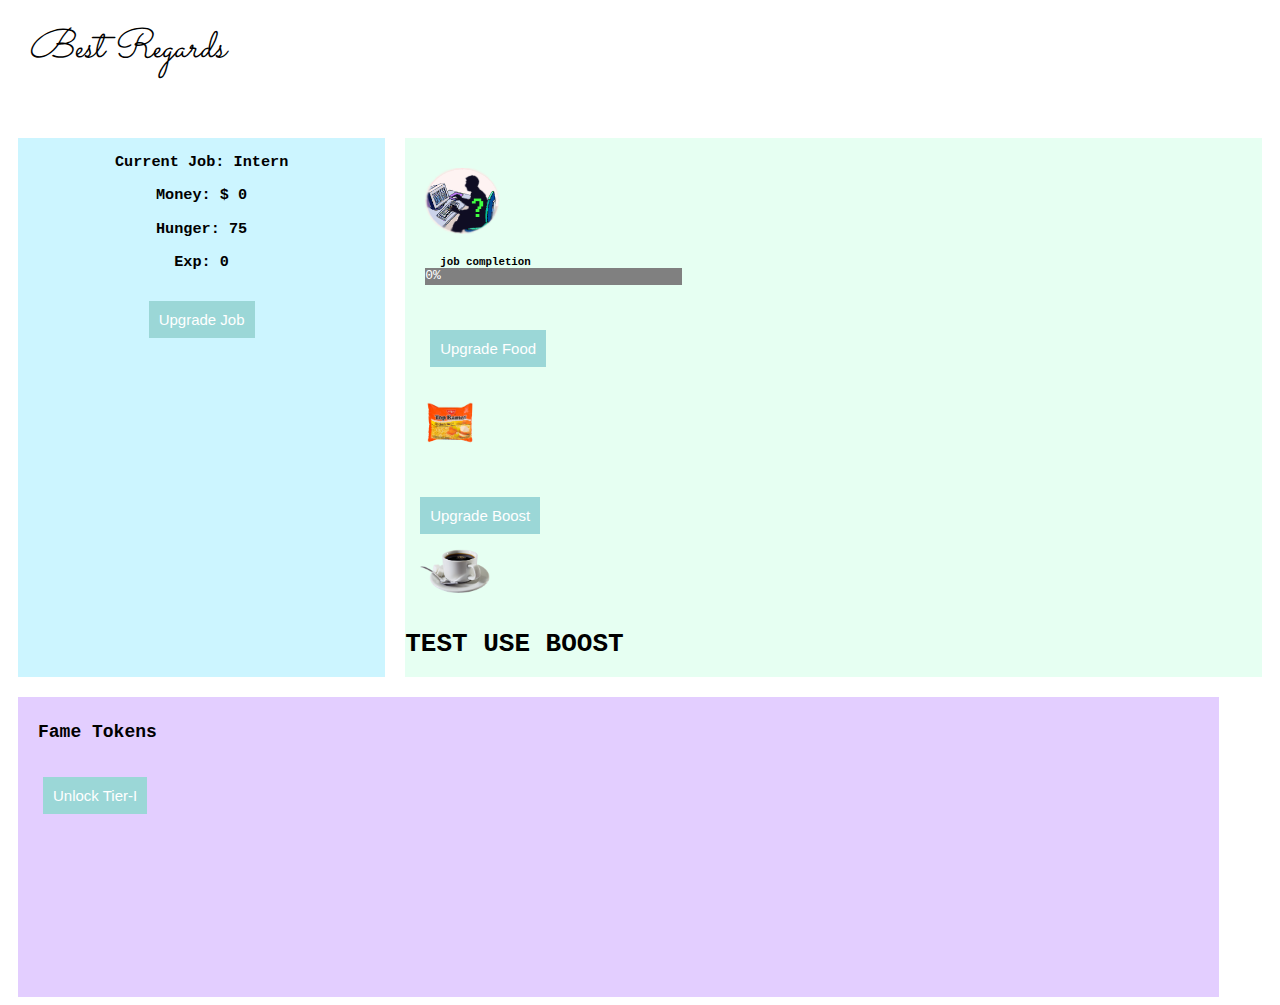
<file: index.html>
<!DOCTYPE html>
<html>
<head>
    <meta name="viewport" content="width=device-width, initial-scale=1">
    <title>Best Regards | A Game About Life</title>
    <link href="https://fonts.googleapis.com/css?family=Sacramento" rel="stylesheet">
    <link rel="stylesheet" type="text/css" href="./style/style.css">
</head>
<body>
    <div id="brTitle"><i>Best Regards</i></div>
        <div id="colWrapper">
            <div id="colDeux">
                <h3 id="workStatus">Current Job: <span id="testingSpan"></span> </h3>
                <h3 id="money"></h3>
                <h3 id="userHunger">Hunger: 75</h3>
                <h3 id="userExp">Exp: 0</h3>
                <div id="upgradeJobBtnParent">
                    <button id="upgradeJobBtn" class="upgradeBtn" onclick="upgradeEmployment()">Upgrade Job</button>
                </div>
            </div>
            <div id="colUn">
                <h3 id="broadcast"></h3>
                <br>
                <img onclick="funTime()" id="workImage" src="./assets/programmer.png">
                <h5 id="progressTitle">job completion</h5>
                <div id="myProgress">
                    <div id="myBar">
                        <div id="label">0%</div>
                    </div>
                </div>
                <br>
                <br>
                <div id="parentDivTest">
                    <button class="upgradeBtn" id="testButton" onclick="testAdding()">Upgrade Food</button>
                </div>
                <div id="upgradeFoodInject">
                    <h3 id="upgradeBroadcast"></h3>
                </div>
                <div id="addingFood">
                    <img onclick="ramenSnack()" id="ramenImage" src="./assets/ramen.png">
                    <!-- this is where food will be injected -->
                </div>
                <br>
                <h3 id="appendBoostBCast"></h3>
                <h3 id="testingBroadcast"></h3>
                <div id="boostParent">
                    <button class="upgradeBtn" id="boostUpgrade" onclick="boostAdding()">Upgrade Boost</button>
                </div>
                <div id="addingBoost">
                    <img onclick="testUseBoost()" id="coffeeID" src="./assets/coffee.png" width="70">
                </div>
                <div>
                    <h1 onclick="testUseBoost()">TEST USE BOOST</h1>
                </div>
            </div>
        </div>
    <div class="flexy">
        <div id="colTrois">
            <h2 id="tokenTitle">
                Fame Tokens
            <h2>
            <h3 id="tknBroadcast"></h3>
            <button onclick="unlockTierI()" class="upgradeBtn" id="tokenUnlock">Unlock Tier-I</button>
            <div class="pRent" id="tokenInject">
                <!-- this is where tokens will be injected -->
            </div>
        </div>
    </div>
    <script src="./script/app.js" type="text/javascript"></script>
<body>
</html>
</file>
<file: style/style.css>
/******************/
/* UPGRADE BUTTON */
/******************/

.upgradeBtn {
    border-radius: 0px;
    text-decoration: none;
    background: #9bd7d7;
    border: none;
    color: white;
    padding: 10px;
    font-size: 15px;
    font-family: helvetica;
    margin: 15px;
}

.upgradeBtn:hover {
    background: #70ffd6;
    color: #7c7087;
}

/* consider changing the name of this id to something UPGRADE/BUTTON related */
#parentDivTest {
    margin-left: 10px;
}


/*********/
/* IMAGE */
/*********/

img {
    /*
      This displays an element as a block element (like a <p>). This will
      have each of the food upgrade images be displayed on a new line, perhaps
      later you can create each of the food upgrades with a particular class so
      not all images will have this css.
    */
    display: inline-block;
}

#tierIImg {
    display: inline-block;
}


/***********/
/* COLUMNS */
/***********/

#colWrapper {
    /*
      This defines a flex container; inline or block depending on the given value.
      It enables a flex context for all its direct children.
    */
    display: flex;
}

.flexy {
    display: flex;
    width: 95%;
    height: 300px;
    background: #e3ceff;
    margin: 10px;
}


@media screen and (max-width: 450px) and (min-width: 300px) and (orientation:landscape) {
    /*
      Media queries use the same specificity as regular CSS so in order to get
      #colUn's medua query selector to take precedence, prepend an ancestor
      element to it.
    */

    html{
      -ms-transform: rotate(-90deg); /* IE 9 */
      -webkit-transform: rotate(-90deg); /* Chrome, Safari, Opera */
      transform: rotate(-90deg);
      overflow: scroll;
    }

    html body{
        background: #380f54;
    }

    body #brTitle {
        margin-left: -1px;
        margin-bottom: 20px;
        font-size: 51px;
        font-weight: bold;
        text-align: center;
        color: #e13d3d;
    }

    body #colWrapper {
        display: block;
    }

    body #colUn {
        width: 95%;
        margin: 7px;
        margin-bottom: 18px;
        border-radius: 3px;
        text-align: -webkit-center;
    }

    body #colDeux {
        width: 95%;
        padding-top: 1px;
        margin: 7px;
        margin-bottom: 18px;
        border-radius: 3px;
        text-align: -webkit-center;
    }

    body #colTrois {
        width: 95%;
        margin: 5px;
        text-align: -webkit-center;
    }

    body .upgradeBtn {
        padding: 20px;
        font-size: 22px;
        margin: 10px;
        border-radius: 2px;
        border-right: solid 3px cadetblue;
        border-bottom: solid 3px goldenrod;
    }

    body #workImage {
        margin-left: 0px;
        margin-top: 13px;
        width: 110px;
    }

    body #progressTitle  {
        margin-bottom: 5px;
        margin-left: 0px;
        font-size: 14px;
    }

    body #label {
        line-height: 35px;
        margin-left: 7px;
        font-size: 19px;
    }

    body #myProgress {
        width: 65%;
        height: 35px;
        margin-left: 0px;
        margin-top: 0px;
        border-radius: 2px;
        border-right: solid 3px pink;
        border-bottom: solid 3px yellow;
        background: linear-gradient(to bottom right, #3fefff, #63f9db);
    }

    body #myBar {
        background: linear-gradient(to bottom right, #4781ff, #e947ff);
        border-radius: 2px;
    }

    body .flexy {
        margin: 7px;
        border-radius: 3px;
    }
}


#colUn {
    width: 70%;
    margin: 10px;
    background: #e6fff2;
    font-family: monospace;
}


#colDeux {
    width: 30%;
    background: #ccf5ff;
    margin: 10px;
    text-align: center;
    font-family: monospace;
}

#colTrois {
    margin: 10px;
}


/**********/
/* BOOSTS */
/**********/

#addingBoost {
    padding-left: 15px;
    padding-bottom: 15px;
}



/**********/
/* TOKENS */
/**********/
#tokenTitle {
    font-family: monospace;
    font-size: 18px;
    margin-left: 10px;
}

#tokenInject {
    padding: 15px;
}

#tknBroadcast {
    font-family: monospace;
    font-size: 15px;
    margin-left: 10px;
}


/****************/
/* PROGRESS BAR */
/****************/

#progressTitle  {
    margin-bottom: 0px;
    margin-left: 35px;
}

#myProgress {
    position: relative;
    width: 30%;
    height: 17px;
    background-color: grey;
    margin-top: 0px;
    margin-left: 20px;
}
#myBar {
    position: absolute;
    width: 0%;
    height: 100%;
    background-color: black;
}

#label {
    text-align: center;
    line-height: 16px;
    color: white;
}

#workImage {
    margin-left: 20px;
    width: 75px;
}


/*****************************/
/* TITLE AND TITLE ANIMATION */
/*****************************/

#brTitle {
    margin-top: 20px;
    margin-left: 20px;
    font-family: 'Sacramento', cursive;
    animation-duration: 2s;
    animation-name: bounceIn;
    margin-bottom: 50px;
    font-size: 40px;
}

@keyframes bounceIn {
    0% {
        transform: scale(0.1);
        opacity: 0;
    }
    60% {
        transform: scale(1.2);
        opacity: 1;
    }
    100% {
        transform: scale(1);
    }
}


/***************/
/* FOOD IMAGES */
/***************/

#addingFood {
    margin-left: 20px;
}

#pizzaPizza {
    width: 45px;
}

#ramenImage {
    width: 50px;
}
</file>
